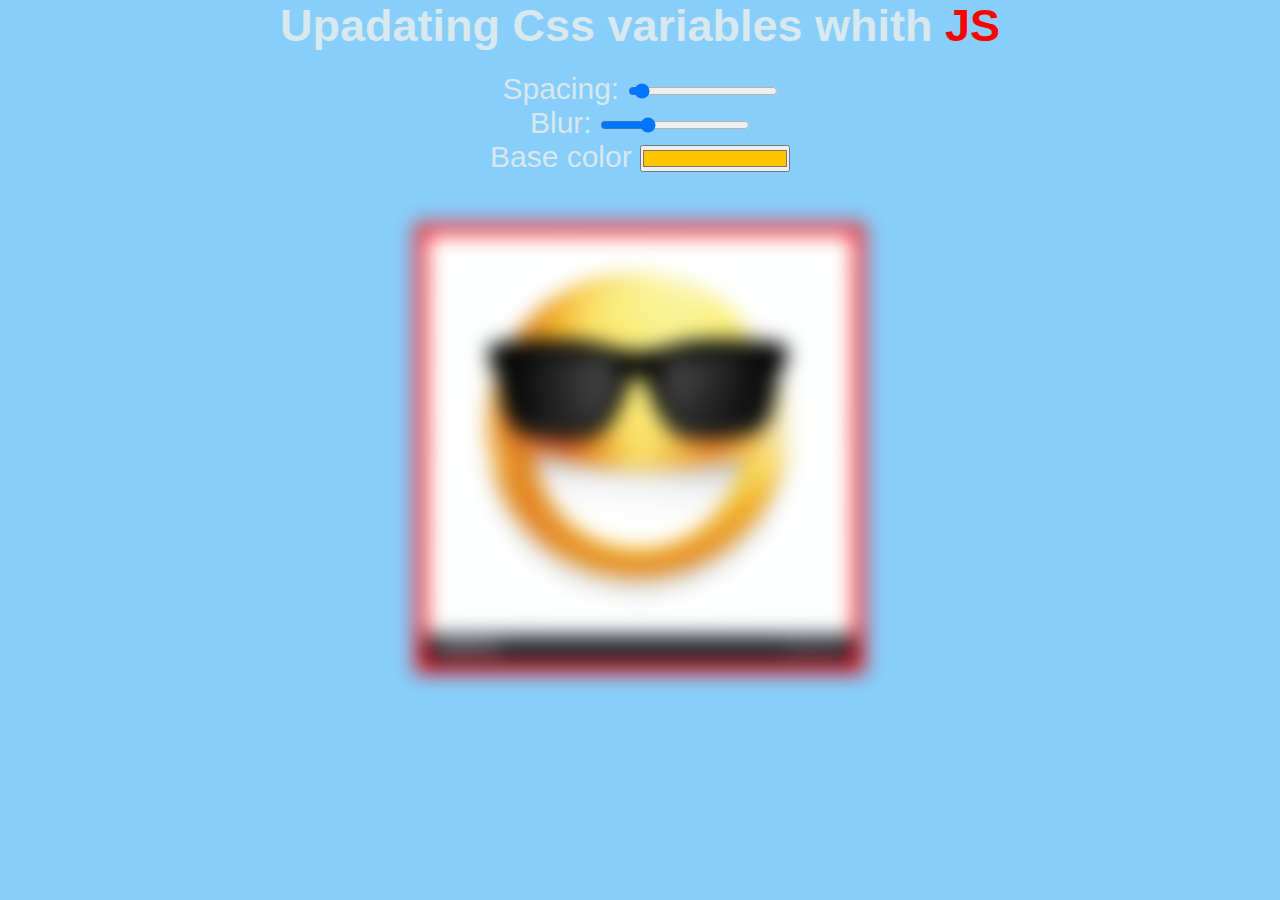
<file: Css_Variables/index.html>
<!DOCTYPE html>
<html lang="en">
<head>
  <meta charset="UTF-8">
  <meta name="viewport" content="width=device-width, initial-scale=1.0">
  <link rel="stylesheet" href="main.css">
  <script src="project.js" defer></script>
  <title>Css Variables</title>
</head>
<body>
    <h2>Upadating Css variables whith <span class="js">JS</span></h2>
    <div class="controls">
      <label for="spacing">Spacing:</label>
      <input type="range" name="spacing" min="0" max="100" value="5" data-sizing="px"> <br>

      <label for="blur">Blur:</label>
      <input type="range" name="blur" min="0" max="10" value="3" data-sizing="px"> <br>

      <label for="base">Base color</label>
      <input type="color" name="base" value="#ffc600">
    </div>
    <img src="images/smile.jpg" alt="">
</body>
</html>
</file>
<file: Css_Variables/main.css>
:root{
  --base:red;
  --spacing:10px;
  --blur:10px;
}
*{
  padding: 0;
  margin: 0;
  box-sizing: border-box;
}

body{
  text-align: center;
  background-color:lightskyblue;
  color: rgb(216, 232, 239);
  font-family: sans-serif;
  font-weight: 100;
  font-size: 30px;
}
.controls{
  margin-bottom: 50px;
  margin-top: 20px;
  align-items: center;
  
}
.js{
  color: var(--base);
}
img{
  width: 35%;

  padding: var(--spacing);
  background-color:var(--base);
  filter: blur(var(--blur));
}

input{
  width: 150px;
}
</file>
